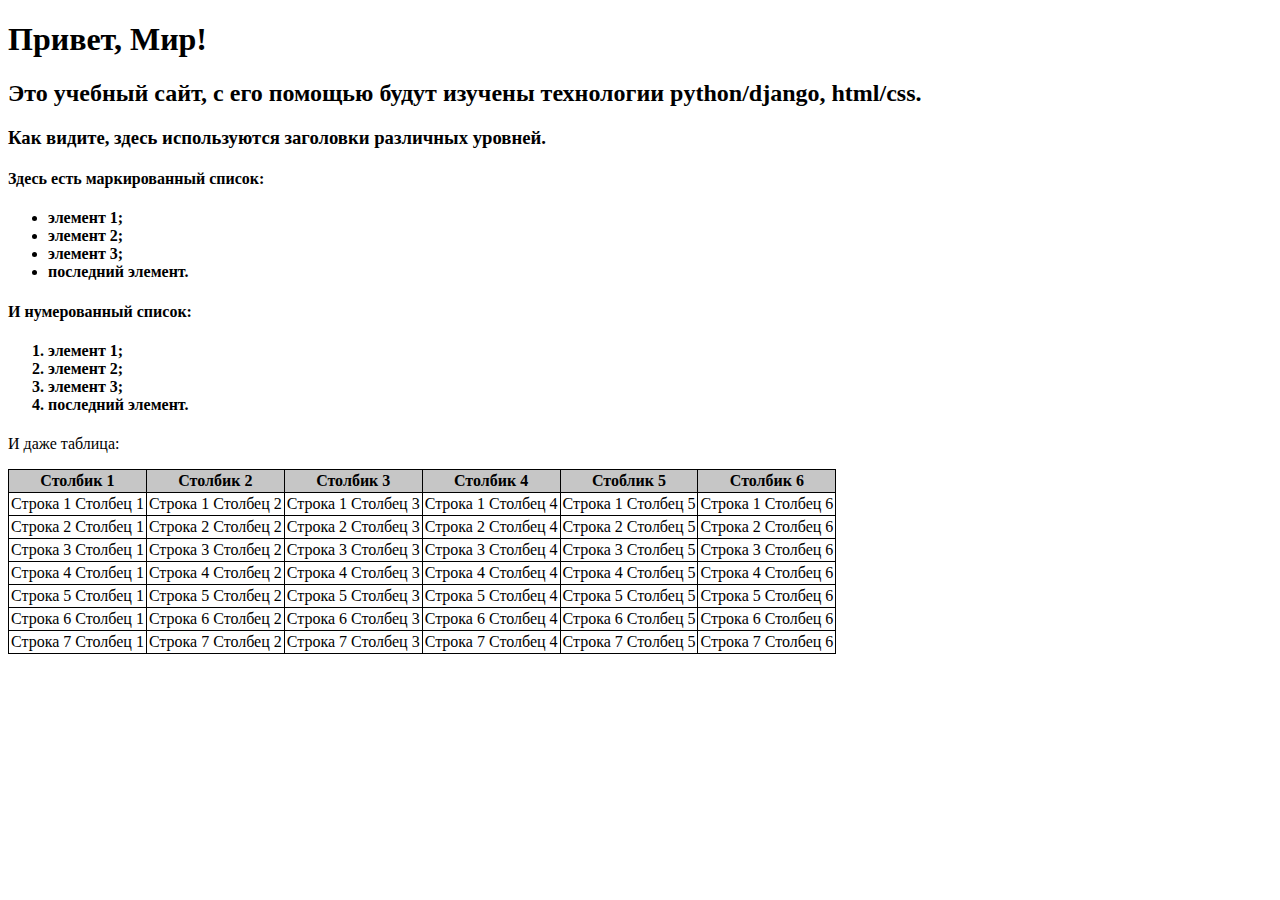
<file: flatpages/templates/index.html>
<!DOCTYPE html>
<html>
    <head>
        <title>Привет, Мир!</title>
        <style type="text/css">
            table{
                border-collapse: collapse;
            }

            td, th{
                padding: 2px;
                border: 1px solid #000;
            }

            th{
                background: #c6c6c6;
            }
        </style>
    </head>
    <body>
        <h1>Привет, Мир!</h1>
        <h2>Это учебный сайт, с его помощью будут изучены технологии python/django, html/css.</h2>
        <h3>Как видите, здесь используются заголовки различных уровней.</h3>
        <h4>Здесь есть маркированный список:</h4>
        <h4>
            <ul>
                <li>элемент 1;</li>
                <li>элемент 2;</li>
                <li>элемент 3;</li>
                <li>последний элемент.</li>
            </ul>
        </h4>
        <h4>И нумерованный список:</h4>
        <h4>
            <ol>
                <li>элемент 1;</li>
                <li>элемент 2;</li>
                <li>элемент 3;</li>
                <li>последний элемент.</li>
            </ol>
        </h4>
        <p>И даже таблица:</p>
        <table>
            <thead>
                <tr>
                    <th>Столбик 1</th>
                    <th>Столбик 2</th>
                    <th>Столбик 3</th>
                    <th>Столбик 4</th>
                    <th>Стоблик 5</th>
                    <th>Столбик 6</th>
                </tr>
            </thead>
            <tr>
                <td>Строка 1 Столбец 1</td>
                <td>Строка 1 Столбец 2</td>
                <td>Строка 1 Столбец 3</td>
                <td>Строка 1 Столбец 4</td>
                <td>Строка 1 Столбец 5</td>
                <td>Строка 1 Столбец 6</td>
            </tr>
            <tr>
                <td>Строка 2 Столбец 1</td>
                <td>Строка 2 Столбец 2</td>
                <td>Строка 2 Столбец 3</td>
                <td>Строка 2 Столбец 4</td>
                <td>Строка 2 Столбец 5</td>
                <td>Строка 2 Столбец 6</td>
            </tr>
            <tr>
                <td>Строка 3 Столбец 1</td>
                <td>Строка 3 Столбец 2</td>
                <td>Строка 3 Столбец 3</td>
                <td>Строка 3 Столбец 4</td>
                <td>Строка 3 Столбец 5</td>
                <td>Строка 3 Столбец 6</td>
            </tr>
            <tr>
                <td>Строка 4 Столбец 1</td>
                <td>Строка 4 Столбец 2</td>
                <td>Строка 4 Столбец 3</td>
                <td>Строка 4 Столбец 4</td>
                <td>Строка 4 Столбец 5</td>
                <td>Строка 4 Столбец 6</td>
            </tr>
            <tr>
                <td>Строка 5 Столбец 1</td>
                <td>Строка 5 Столбец 2</td>
                <td>Строка 5 Столбец 3</td>
                <td>Строка 5 Столбец 4</td>
                <td>Строка 5 Столбец 5</td>
                <td>Строка 5 Столбец 6</td>
            </tr>
            <tr>
                <td>Строка 6 Столбец 1</td>
                <td>Строка 6 Столбец 2</td>
                <td>Строка 6 Столбец 3</td>
                <td>Строка 6 Столбец 4</td>
                <td>Строка 6 Столбец 5</td>
                <td>Строка 6 Столбец 6</td>
            </tr>
            <tr>
                <td>Строка 7 Столбец 1</td>
                <td>Строка 7 Столбец 2</td>
                <td>Строка 7 Столбец 3</td>
                <td>Строка 7 Столбец 4</td>
                <td>Строка 7 Столбец 5</td>
                <td>Строка 7 Столбец 6</td>
            </tr>
        </table>
    </body>
</html>
</file>
